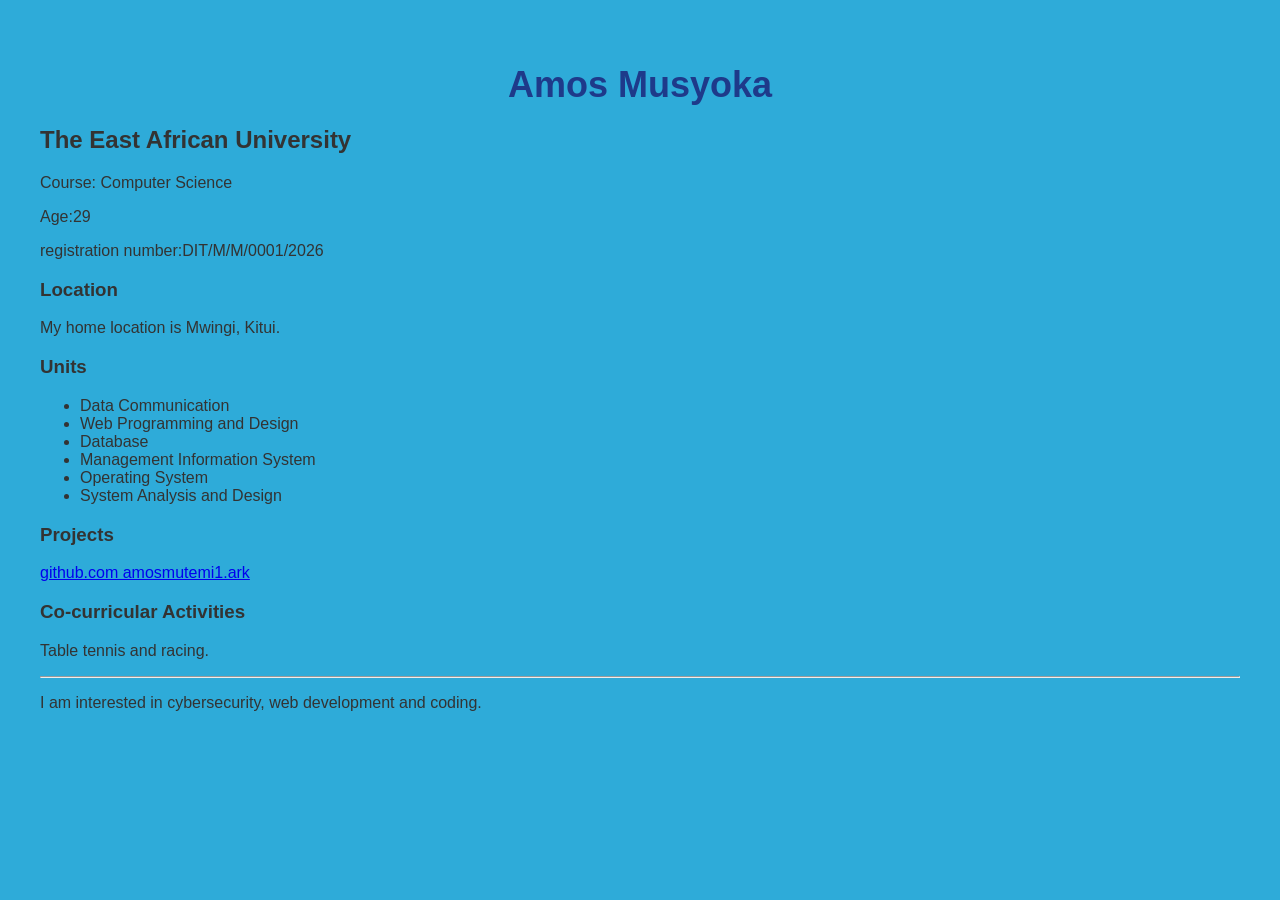
<file: index.html>
<!DOCTYPE html>
<html>
<head>
<link rel= "stylesheet" href="styles.css">
</head>
<body>
  <h1>Amos Musyoka</h1>
  <h2>The East African University</h2>
  <p>Course: Computer Science</p>
  <p>Age:29</p>
  <p>registration number:DIT/M/M/0001/2026</p>

  <h3>Location</h3>
  <p>My home location is Mwingi, Kitui.</p>

  <h3>Units</h3>
  <ul>
    <li>Data Communication</li>
    <li>Web Programming and Design</li>
    <li>Database</li>
    <li>Management Information System</li>
    <li>Operating System</li>
    <li>System Analysis and Design</li>
  </ul>

  <h3>Projects</h3>
  <a href="https://github.com/amosmutemi1">github.com amosmutemi1.ark</a>

  <h3>Co-curricular Activities</h3>
  <p>Table tennis and racing.</p>

  <hr>
  <p>I am interested in cybersecurity, web development and coding.</p>
</body>
</html>
</file>
<file: styles.css>
body {
    font-family: Arial, sans-serif;
    background-color:hwb(196 18% 15%) ;
    margin : 0;
    padding: 40px;
    color: #333;
}

h1 {
    color: #1e3a8a;
    text-align: center;
    font-size: 36px;
    margin-bottom: 10px;
}
</file>
